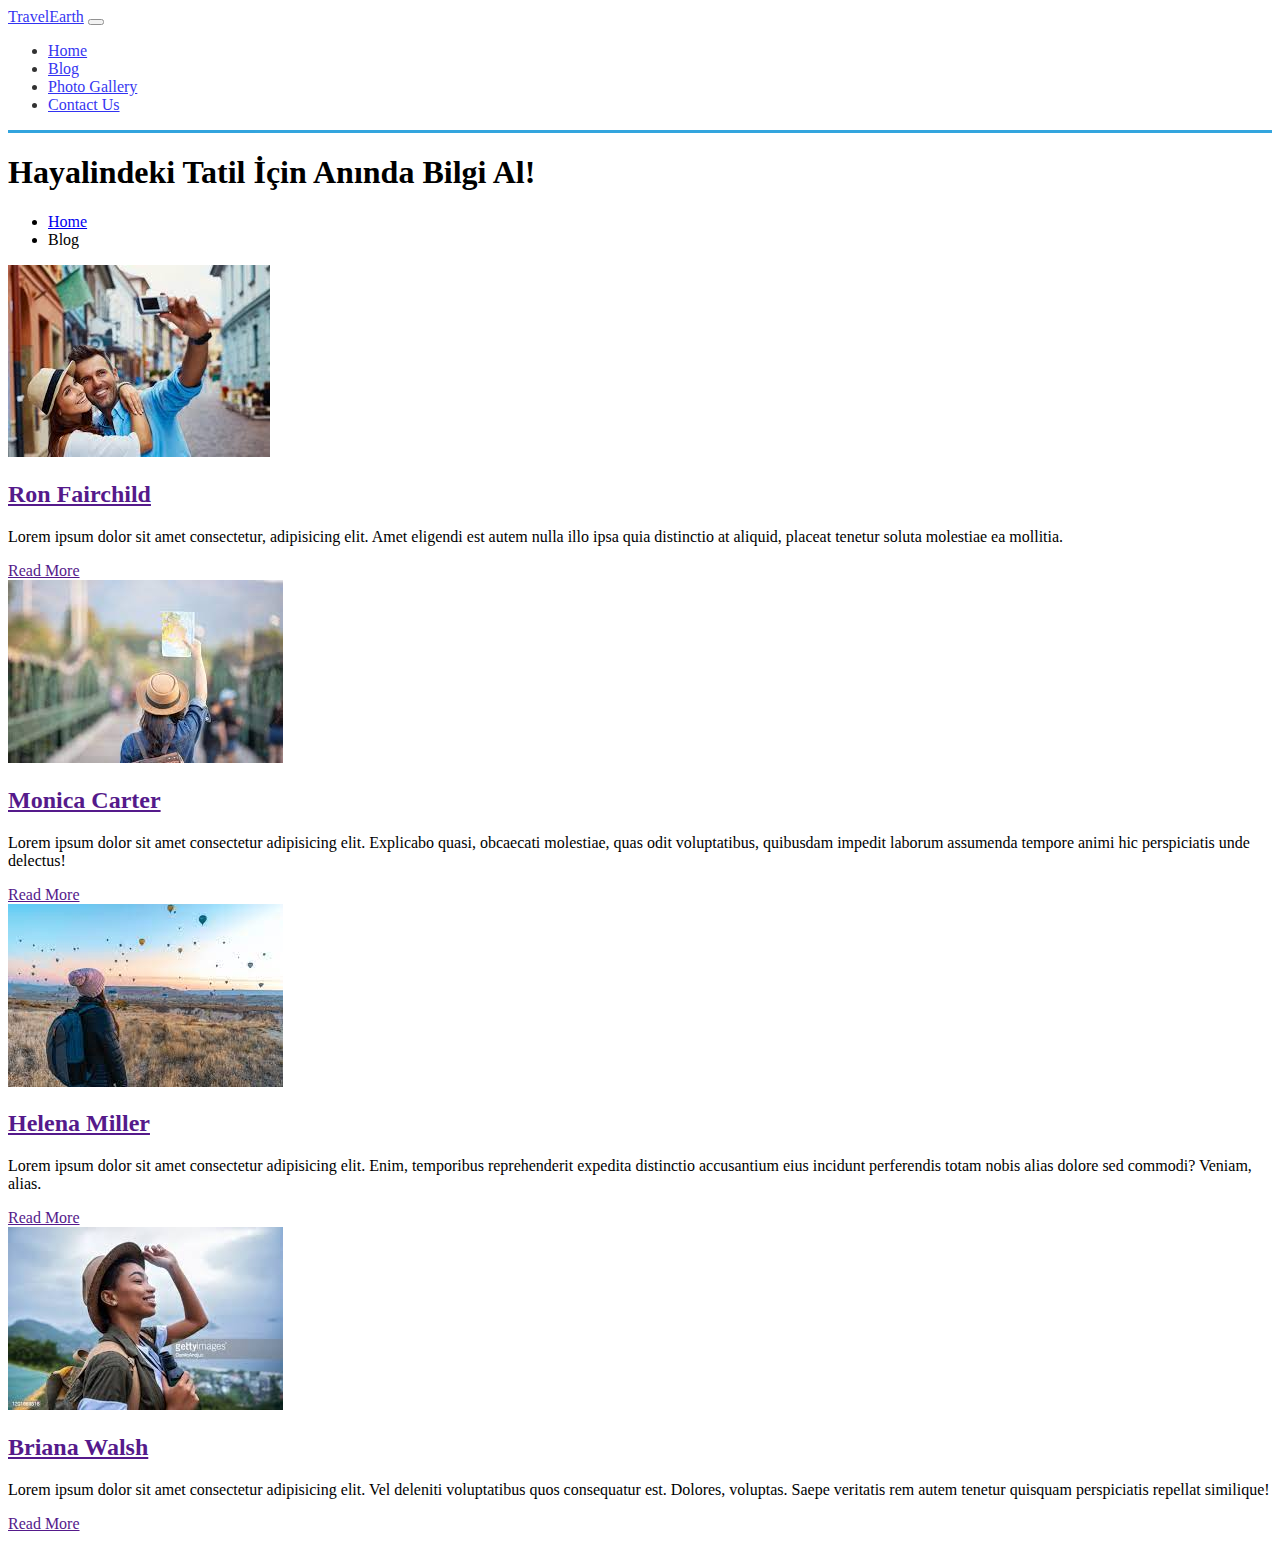
<file: blog.html>
<!DOCTYPE html>
<html lang="en">

        <head>
            <meta charset="UTF-8">
            <meta name="viewport" content="width=device-width, initial-scale=1.0">
            <meta http-equiv="X-UA-Compatible" content="ie=edge">
            <link rel="stylesheet" href="https://use.fontawesome.com/releases/v5.0.13/css/all.css" integrity="sha384-DNOHZ68U8hZfKXOrtjWvjxusGo9WQnrNx2sqG0tfsghAvtVlRW3tvkXWZh58N9jp"
            crossorigin="anonymous">
            <link rel="stylesheet" href="https://stackpath.bootstrapcdn.com/bootstrap/4.1.1/css/bootstrap.min.css" integrity="sha384-WskhaSGFgHYWDcbwN70/dfYBj47jz9qbsMId/iRN3ewGhXQFZCSftd1LZCfmhktB"
            crossorigin="anonymous">
            <link rel="stylesheet" href="css/style.css">
            <title>TravelEarth</title>
        </head>

    <body>
        <nav class="navbar navbar-expand-sm navbar-dark bg-dark">
            <div class="container">
              <a href="index.html" class="navbar-brand">TravelEarth</a>
              <button class="navbar-toggler" data-toggle="collapse" data-target="#navbarCollapse">
                <span class="navbar-toggler-icon"></span>
              </button>
              <div class="collapse navbar-collapse" id="navbarCollapse">
                <ul class="navbar-nav ml-auto">
                  <li class="nav-item">
                    <a href="index.html" class="nav-link">Home</a>
                  </li>
                  <li class="nav-item ">
                    <a href="blog.html" class="nav-link">Blog</a>
                  </li>
                  <li class="nav-item">
                    <a href="gallery.html" class="nav-link">Photo Gallery</a>
                  </li>          
                  <li class="nav-item active">
                    <a href="contact.html" class="nav-link">Contact Us</a>
                  </li>
                </ul>
              </div>
            </div>
        </nav>

        <div role="main" class="main">

            <section class="page-header page-header-modern bg-color-light-scale-1 page-header-md">
                <div class="container">
                    <div class="row">
                        <div class="col-md-12 align-self-center p-static order-2 text-center">
                            <h1 class="text-dark font-weight-bold text-8">Hayalindeki Tatil İçin Anında Bilgi Al!</h1>
                        </div>
                        <div class="container pt-3 pb-5 mb-5">
                            <div class="row mb-3">
                                <div class="col">
                                    <ul class="breadcrumb d-block text-center custom-font-secondary text-6 font-weight-medium positive-ls-3">
                                        <li><a href="index.html" class="text-decoration-none opacity-hover-8">Home</a></li>
                                        <li class="active text-color-primary">Blog</li>
                                    </ul>
                                </div>
                            </div>
                        </div>
                    </div>
                </div>
            </section>

            <div class="container py-4">

                <div class="row">
                    <div class="col">
                        <div class="blog-posts">

                            <div class="masonry-loader masonry-loader-showing">
                                <div class="masonry row" data-plugin-masonry data-plugin-options="{'itemSelector': '.masonry-item'}">

                                    <div class="masonry-item no-default-style col-md-4 col-lg-3">
                                        <article class="post post-medium border-0 pb-4 mb-5">
                                            <div class="post-image">
                                                    <img src="images/person1.jpeg" class="img-fluid img-thumbnail img-thumbnail-no-borders rounded-0" alt="" />
                                                </a>
                                            </div>

                                            <div class="post-content">

                                                <h2 class="font-weight-semibold text-5 line-height-6 mt-3 mb-2"><a href="">Ron Fairchild</a></h2>
                                                    <p>Lorem ipsum dolor sit amet consectetur, adipisicing elit. Amet eligendi est autem nulla illo ipsa quia distinctio at aliquid, placeat tenetur soluta molestiae ea mollitia.</p>
                                                <div class="post-meta">
                                                    <span class="d-block mt-2"><a href="" class="btn btn-xs btn-primary text-1 text-uppercase">Read More</a></span>
                                                </div>

                                            </div>
                                        </article>
                                    </div>

                                    <div class="masonry-item no-default-style col-md-4 col-lg-3">
                                        <article class="post post-medium border-0 pb-0 mb-5">
                                            <div class="post-image">
                                                    <img src="images/person2.jpeg" class="img-fluid img-thumbnail img-thumbnail-no-borders rounded-0" alt="" />
                                                </a>
                                            </div>

                                            <div class="post-content">

                                                <h2 class="font-weight-semibold text-5 line-height-6 mt-3 mb-2"><a href="">Monica Carter</a></h2>
                                                    <p>Lorem ipsum dolor sit amet consectetur adipisicing elit. Explicabo quasi, obcaecati molestiae, quas odit voluptatibus, quibusdam impedit laborum assumenda tempore animi hic perspiciatis unde delectus!</p>
                                                <div class="post-meta">
                                                    <span class="d-block mt-2"><a href="" class="btn btn-xs btn-primary text-1 text-uppercase">Read More</a></span>
                                                </div>

                                            </div>
                                        </article>
                                    </div>

                                    <div class="masonry-item no-default-style col-md-4 col-lg-3">
                                        <article class="post post-medium border-0 pb-0 mb-5">
                                            <div class="post-image">
                                                    <img src="images/person3.jpeg" class="img-fluid img-thumbnail img-thumbnail-no-borders rounded-0" alt="" />
                                                </a>
                                            </div>

                                            <div class="post-content">

                                                <h2 class="font-weight-semibold text-5 line-height-6 mt-3 mb-2"><a href="">Helena Miller</a></h2>
                                                    <p>Lorem ipsum dolor sit amet consectetur adipisicing elit. Enim, temporibus reprehenderit expedita distinctio accusantium eius incidunt perferendis totam nobis alias dolore sed commodi? Veniam, alias.</p>
                                                <div class="post-meta">
                                                    <span class="d-block mt-2"><a href="" class="btn btn-xs btn-primary text-1 text-uppercase">Read More</a></span>
                                                </div>

                                            </div>
                                        </article>
                                    </div>

                                    <div class="masonry-item no-default-style col-md-4 col-lg-3">
                                        <article class="post post-medium border-0 pb-0 mb-5">
                                            <div class="post-image">
                                                    <img src="images/person4.jpeg" class="img-fluid img-thumbnail img-thumbnail-no-borders rounded-0" alt="" />
                                                </a>
                                            </div>

                                            <div class="post-content">

                                                <h2 class="font-weight-semibold text-5 line-height-6 mt-3 mb-2"><a href="">Briana Walsh</a></h2>
                                                    <p>Lorem ipsum dolor sit amet consectetur adipisicing elit. Vel deleniti voluptatibus quos consequatur est. Dolores, voluptas. Saepe veritatis rem autem tenetur quisquam perspiciatis repellat similique!</p>
                                                <div class="post-meta">
                                                    <span class="d-block mt-2"><a href="" class="btn btn-xs btn-primary text-1 text-uppercase">Read More</a></span>
                                                </div>

                                            </div>
                                        </article>
                                    </div>
                                </div>
                            </div>
                        </div>
                    </div>
                </div>
            </div>
        </div>

        
        <footer id="main-footer" class="text-center p-4">
            
        </footer>


        <script src="http://code.jquery.com/jquery-3.3.1.min.js" integrity="sha256-FgpCb/KJQlLNfOu91ta32o/NMZxltwRo8QtmkMRdAu8="
        crossorigin="anonymous"></script>
        <script src="https://cdnjs.cloudflare.com/ajax/libs/popper.js/1.14.3/umd/popper.min.js" integrity="sha384-ZMP7rVo3mIykV+2+9J3UJ46jBk0WLaUAdn689aCwoqbBJiSnjAK/l8WvCWPIPm49"
        crossorigin="anonymous"></script>
        <script src="https://stackpath.bootstrapcdn.com/bootstrap/4.1.1/js/bootstrap.min.js" integrity="sha384-smHYKdLADwkXOn1EmN1qk/HfnUcbVRZyYmZ4qpPea6sjB/pTJ0euyQp0Mk8ck+5T"
        crossorigin="anonymous"></script>

    </body>

</html>
</file>
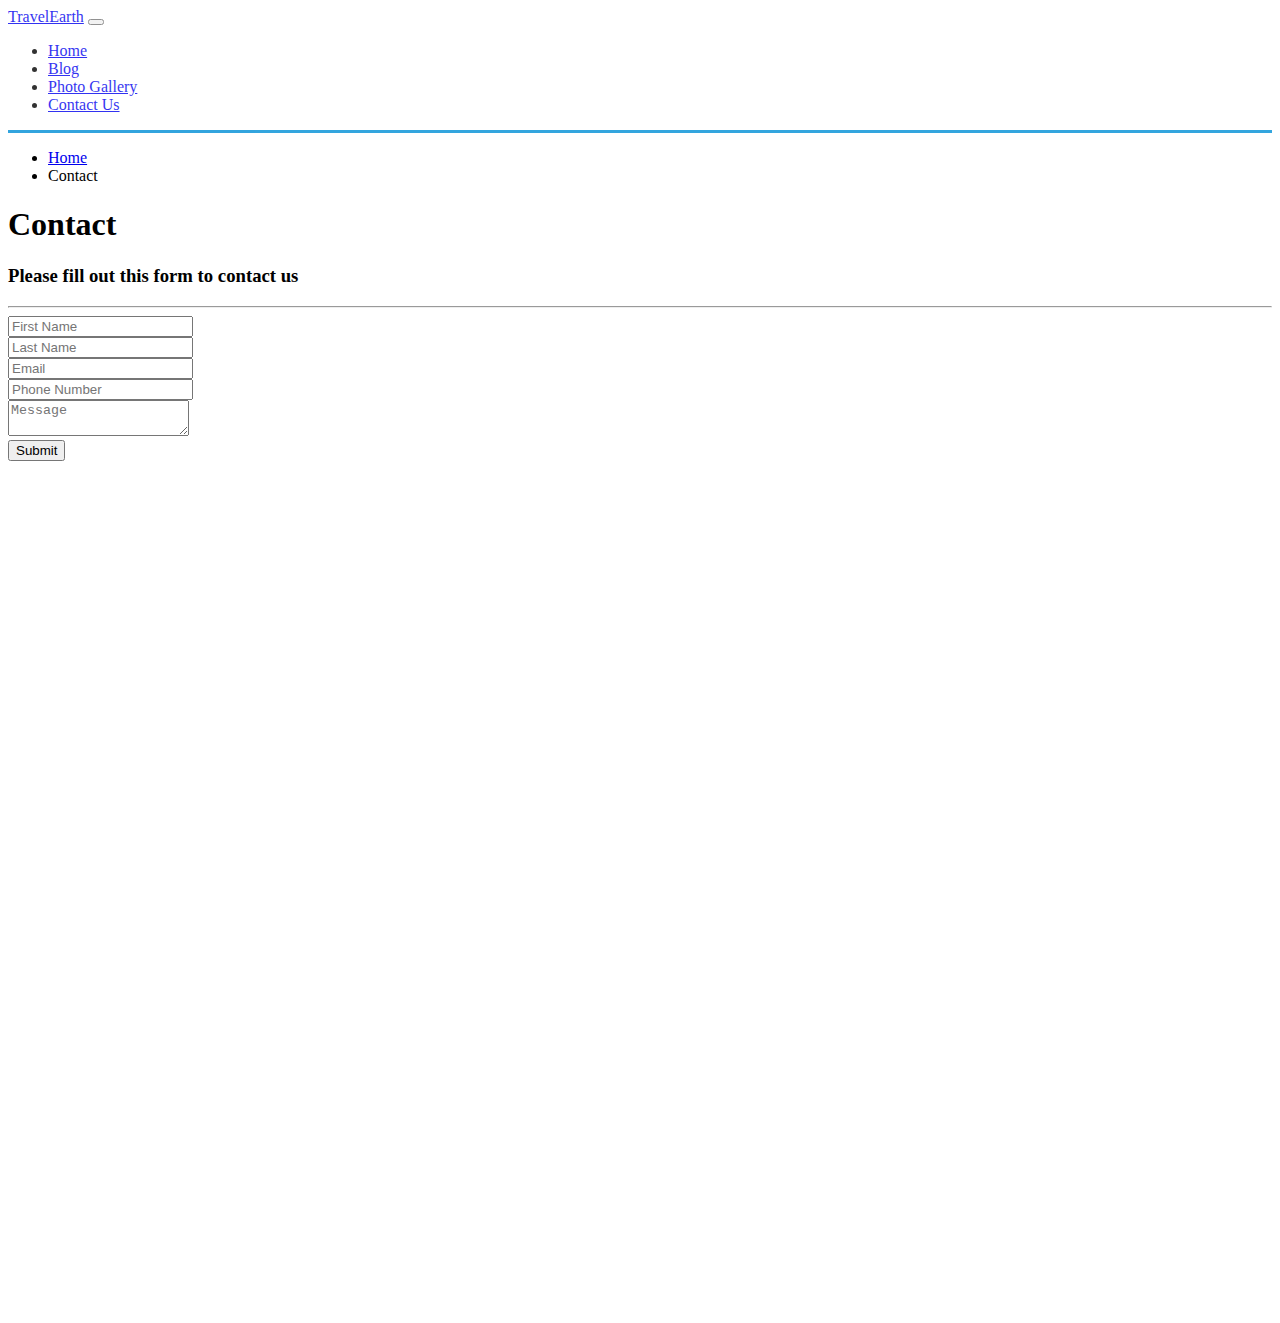
<file: contact.html>
<!DOCTYPE html>
<html lang="en">
    <head>
        <meta charset="UTF-8">
        <meta name="viewport" content="width=device-width, initial-scale=1.0">
        <meta http-equiv="X-UA-Compatible" content="ie=edge">
        <link rel="stylesheet" href="https://use.fontawesome.com/releases/v5.0.13/css/all.css" integrity="sha384-DNOHZ68U8hZfKXOrtjWvjxusGo9WQnrNx2sqG0tfsghAvtVlRW3tvkXWZh58N9jp"
          crossorigin="anonymous">
        <link rel="stylesheet" href="https://stackpath.bootstrapcdn.com/bootstrap/4.1.1/css/bootstrap.min.css" integrity="sha384-WskhaSGFgHYWDcbwN70/dfYBj47jz9qbsMId/iRN3ewGhXQFZCSftd1LZCfmhktB"
          crossorigin="anonymous">
        <link rel="stylesheet" href="css/style.css">
        <title>TravelEarth</title>
    </head>

    <body>
      <nav class="navbar navbar-expand-sm navbar-dark bg-dark">
        <div class="container">
          <a href="index.html" class="navbar-brand">TravelEarth</a>
          <button class="navbar-toggler" data-toggle="collapse" data-target="#navbarCollapse">
            <span class="navbar-toggler-icon"></span>
          </button>
          <div class="collapse navbar-collapse" id="navbarCollapse">
            <ul class="navbar-nav ml-auto">
              <li class="nav-item">
                <a href="index.html" class="nav-link">Home</a>
              </li>
              <li class="nav-item ">
                <a href="blog.html" class="nav-link">Blog</a>
              </li>
              <li class="nav-item">
                <a href="gallery.html" class="nav-link">Photo Gallery</a>
              </li>          
              <li class="nav-item active">
                <a href="contact.html" class="nav-link">Contact Us</a>
              </li>
            </ul>
          </div>
        </div>
    </nav>

        <div class="container pt-3 pb-5 mb-5">
            <div class="row mb-3">
                <div class="col">
                    <ul class="breadcrumb d-block text-center custom-font-secondary text-6 font-weight-medium positive-ls-3">
                        <li><a href="index.html" class="text-decoration-none opacity-hover-8">Home</a></li>
                        <li class="active text-color-primary">Contact</li>
                    </ul>
                    <h1 class="d-block text-color-light font-weight-bold text-center text-12 positive-ls-1 line-height-2 mb-0">Contact</h1>
                </div>
            </div>
        </div>

        
        <section id="contact" class="mr-2">
            <div class="container">
            <div class="row">
                <div class="col-md-6">
                <div class="card p-4">
                    <div class="card-body">
                    <h3 class="text-center">Please fill out this form to contact us</h3>
                    <hr>
                    <div class="row">
                        <div class="col-md-6">
                        <div class="form-group">
                            <input type="text" class="form-control" placeholder="First Name">
                        </div>
                        </div>
                        <div class="col-md-6">
                        <div class="form-group">
                            <input type="text" class="form-control" placeholder="Last Name">
                        </div>
                        </div>
                        <div class="col-md-6">
                        <div class="form-group">
                            <input type="text" class="form-control" placeholder="Email">
                        </div>
                        </div>
                        <div class="col-md-6">
                        <div class="form-group">
                            <input type="text" class="form-control" placeholder="Phone Number">
                        </div>
                        </div>
                    </div>
                    <div class="row">
                        <div class="col-md-12">
                        <div class="form-group">
                            <textarea class="form-control" placeholder="Message"></textarea>
                        </div>
                        </div>
                        <div class="col-md-12">
                        <div class="form-group">
                            <input type="submit" value="Submit" class="btn btn-outline-danger btn-block">
                        </div>
                        </div>
                    </div>
                    </div>
                </div>
                </div>
                <div class="col-lg-6 fluid-col-lg-6 p-2">
                    <div class="fluid-col h-100">
                      <iframe src="https://www.google.com/maps/embed?pb=!1m18!1m12!1m3!1d48366.58354556409!2d30.30740622424584!3d40.74197347116915!2m3!1f0!2f0!3f0!3m2!1i1024!2i768!4f13.1!3m3!1m2!1s0x14ccadf2977958d7%3A0xc7996fa884f94c03!2sSakarya%20%C3%9Cniversitesi!5e0!3m2!1str!2str!4v1672756836018!5m2!1str!2str" width="600" height="450" style="border:0;" allowfullscreen="" loading="lazy" referrerpolicy="no-referrer-when-downgrade"></iframe>
                        <div id="googlemaps" class="google-map h-100 m-0" style="min-height: 400px;"></div>

                    </div>
                </div>
            </div>
            </div>
        </section>

      <footer id="main-footer" class="text-center p-4">
            
      </footer>


      <script src="http://code.jquery.com/jquery-3.3.1.min.js" integrity="sha256-FgpCb/KJQlLNfOu91ta32o/NMZxltwRo8QtmkMRdAu8="
      crossorigin="anonymous"></script>
      <script src="https://cdnjs.cloudflare.com/ajax/libs/popper.js/1.14.3/umd/popper.min.js" integrity="sha384-ZMP7rVo3mIykV+2+9J3UJ46jBk0WLaUAdn689aCwoqbBJiSnjAK/l8WvCWPIPm49"
      crossorigin="anonymous"></script>
      <script src="https://stackpath.bootstrapcdn.com/bootstrap/4.1.1/js/bootstrap.min.js" integrity="sha384-smHYKdLADwkXOn1EmN1qk/HfnUcbVRZyYmZ4qpPea6sjB/pTJ0euyQp0Mk8ck+5T"
      crossorigin="anonymous"></script>


    </body>

</html>
</file>
<file: css/style.css>
#main-footer {
    background: rgb(99, 145, 135);
    color: #fff;
  }

  .navbar {
    border-bottom: #008ed6 3px solid;
    opacity: 0.8;
  }

  #home-section {
    background: url(../images/photo3.jpg);
    background-repeat: no-repeat;
    background-size: cover;
    background-attachment: local;
    min-height: 700px;
  }
</file>
